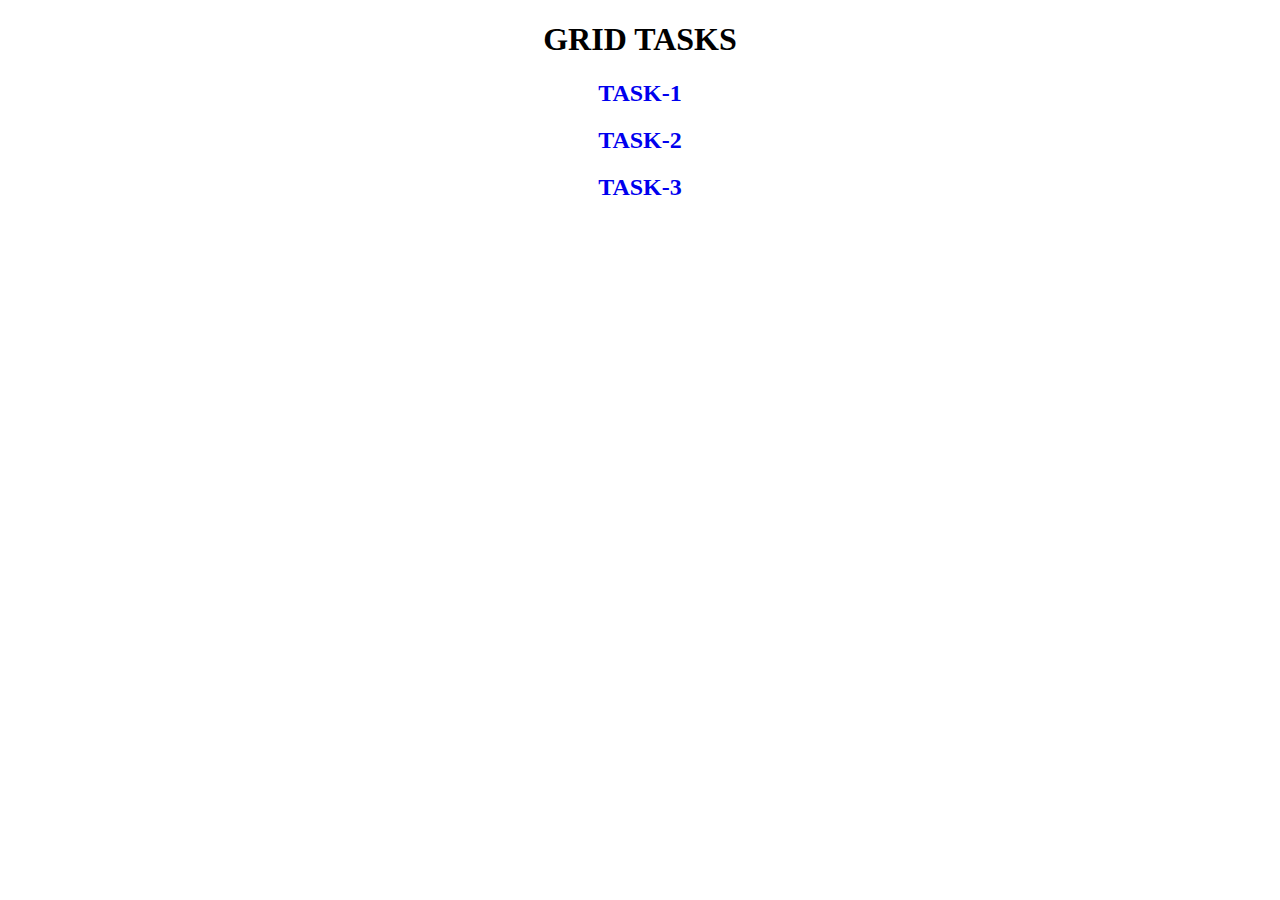
<file: index.html>
<!DOCTYPE html>
<html lang="en">

<head>
    <meta charset="UTF-8">
    <meta name="viewport" content="width=device-width, initial-scale=1.0">
    <title>Document</title>
</head>
<style>
    a {
        text-decoration: none;
    }
</style>

<body>
    <center>
        <h1>GRID TASKS</h1>
        <a href="./task-1.html" target="_blank">
            <h2>TASK-1</h2>
        </a>
        <a href="./task-2.html" target="_blank">
            <h2>TASK-2</h2>
        </a>
        <a href="./task-3.html" target="_blank">
            <h2>TASK-3</h2>
        </a>
    </center>
</body>

</html>
</file>
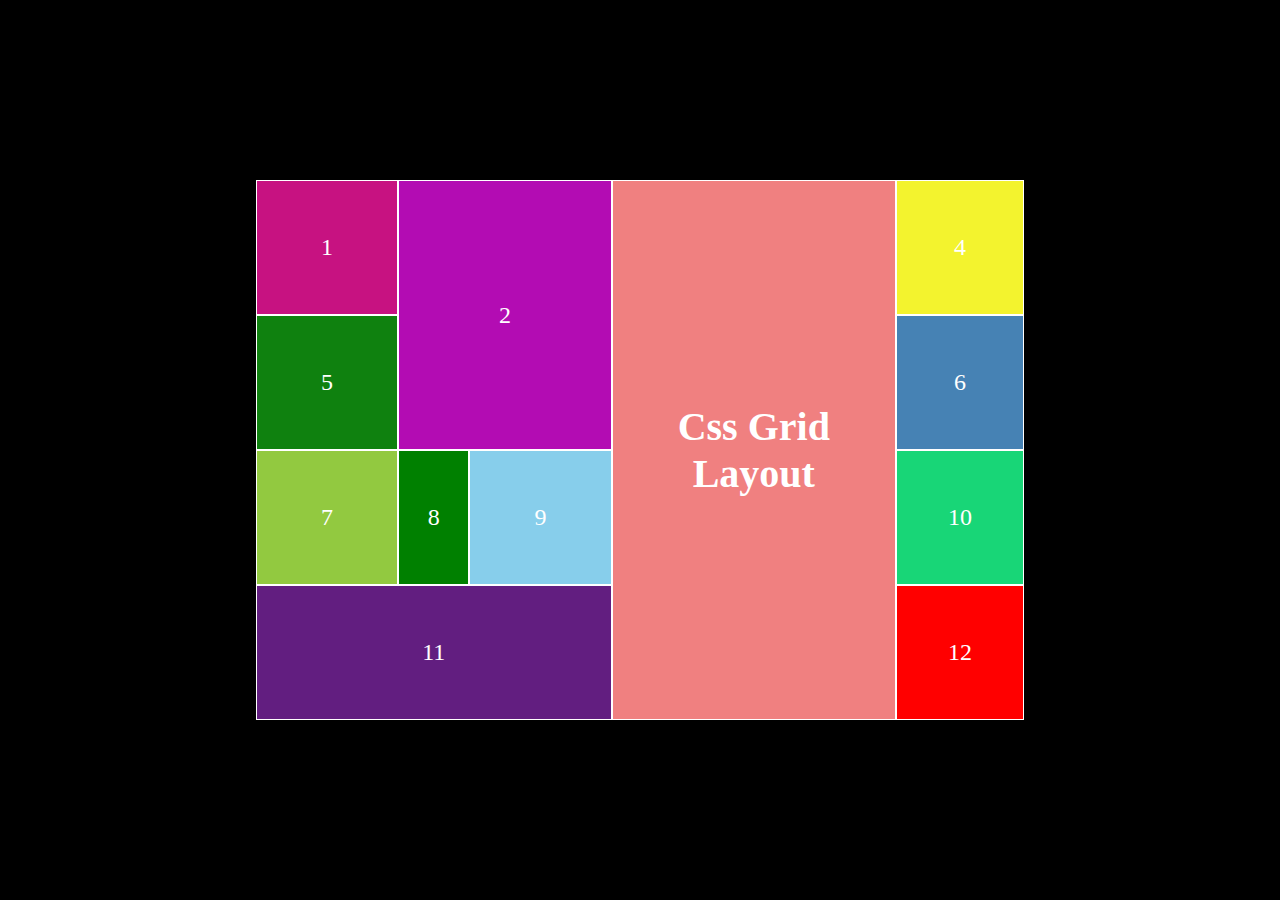
<file: task-1.html>
<!DOCTYPE html>
<html lang="en">

<head>
    <meta charset="UTF-8">
    <meta name="viewport" content="width=device-width, initial-scale=1.0">
    <title>Grid task-1</title>
    <link rel="stylesheet" href="./task-1.css">
</head>

<body>
    <div class="main-container">
        <div class="container-1">1</div>
        <div class="container-2">2</div>
        <div class="container-3">Css Grid Layout</div>
        <div class="container-4">4</div>
        <div class="container-5">5</div>
        <div class="container-6">6</div>
        <div class="container-7">7</div>
        <div class="container-8">8</div>
        <div class="container-9">9</div>
        <div class="container-10">10</div>
        <div class="container-11">11</div>
        <div class="container-12">12</div>
    </div>

</body>

</html>
</file>
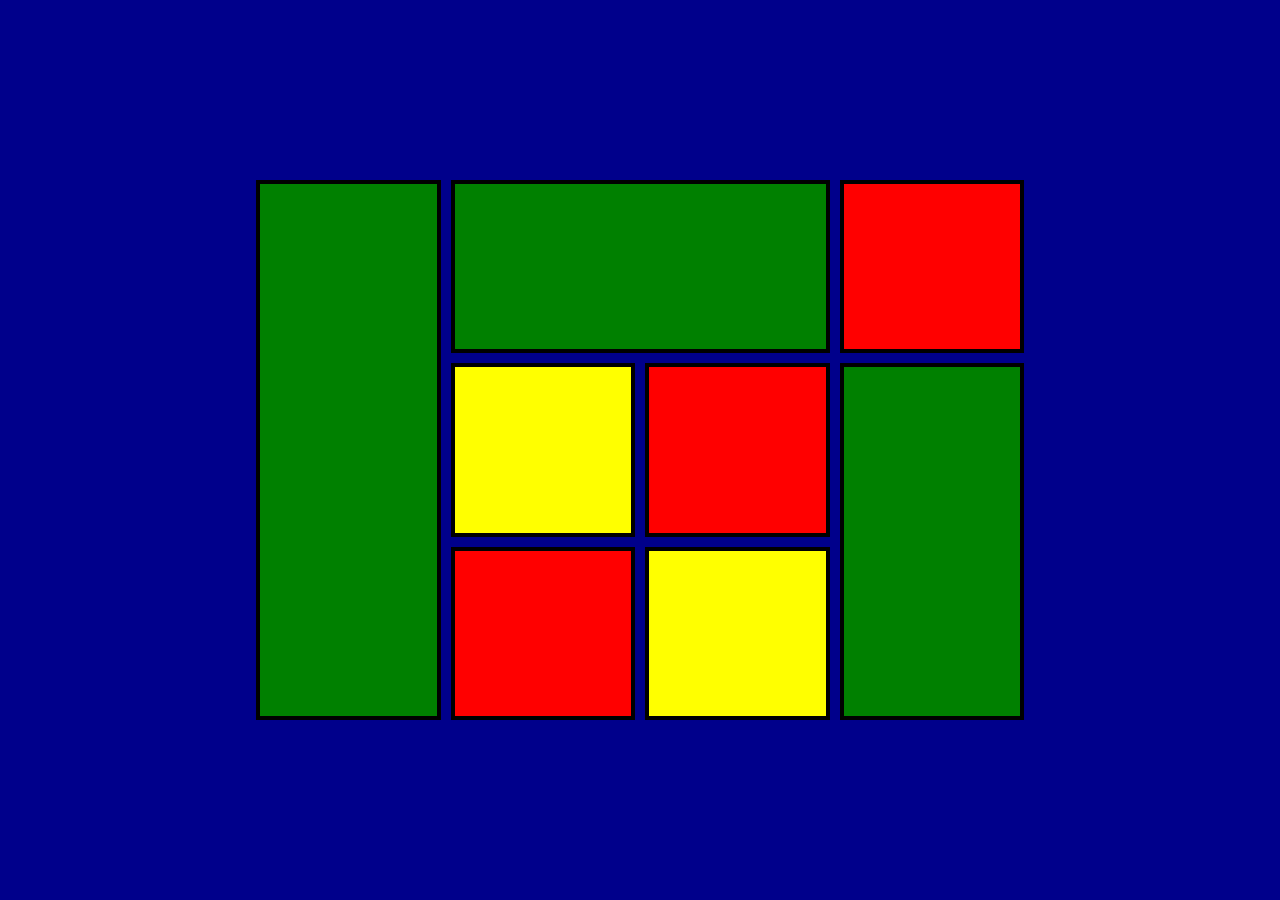
<file: task-2.html>
<!DOCTYPE html>
<html lang="en">

<head>
    <meta charset="UTF-8">
    <meta name="viewport" content="width=device-width, initial-scale=1.0">
    <title>Grid task-2</title>
    <link rel="stylesheet" href="./task-2.css">
</head>

<body>
    <div class="main-container-1">
        <div class="container-1"></div>
        <div class="container-2"></div>
        <div class="container-3"></div>
        <div class="container-4"></div>
        <div class="container-5"></div>
        <div class="container-6"></div>
        <div class="container-7"></div>
        <div class="container-8"></div>
    </div>

</body>

</html>
</file>
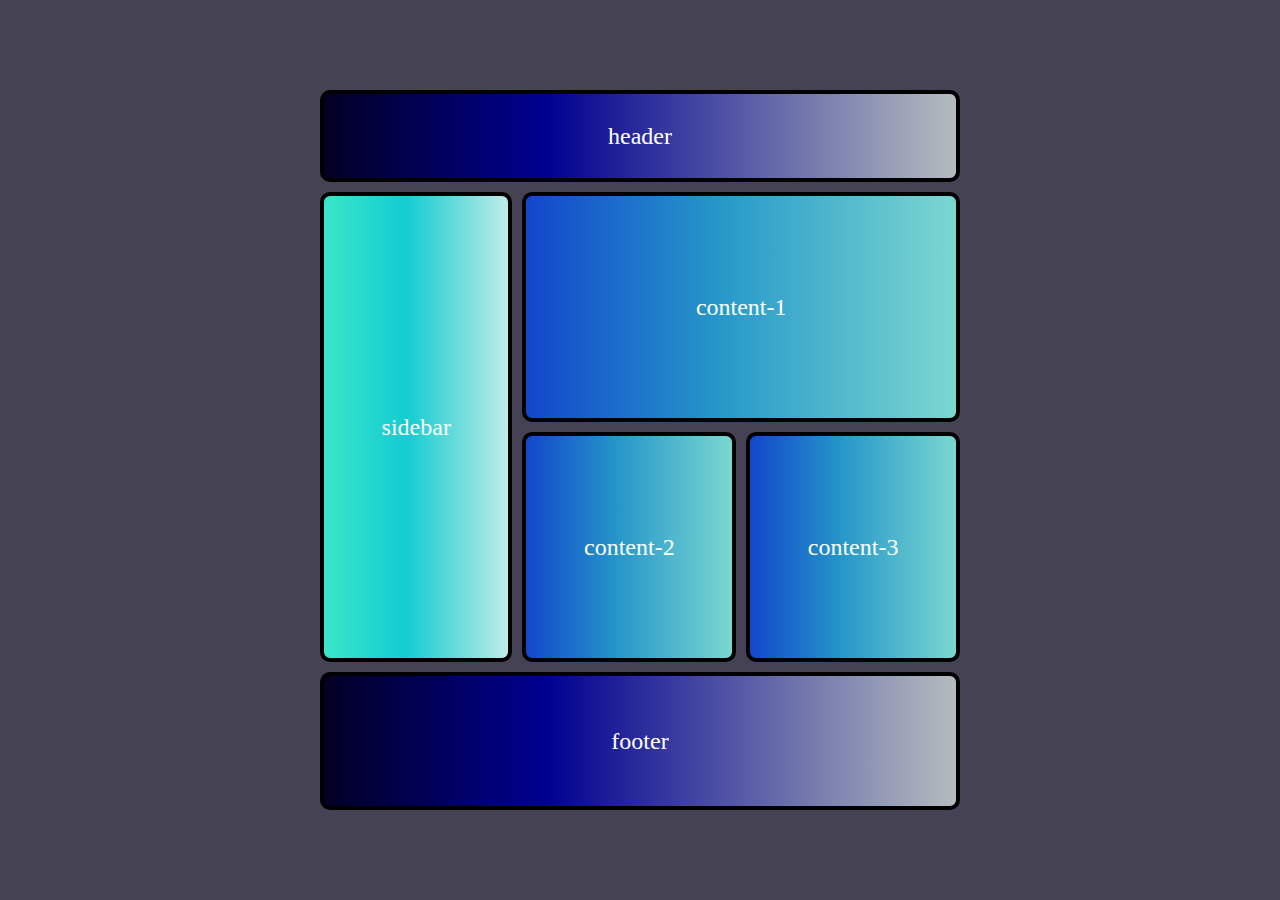
<file: task-3.html>
<!DOCTYPE html>
<html lang="en">

<head>
    <meta charset="UTF-8">
    <meta name="viewport" content="width=device-width, initial-scale=1.0">
    <title>Grid task-3</title>
    <link rel="stylesheet" href="./task-3.css">
</head>

<body>
    <div class="main-container">
        <div class="header">header</div>
        <div class="sidebar">sidebar</div>
        <div class="content-1">content-1</div>
        <div class="content-2">content-2</div>
        <div class="content-3">content-3</div>
        <div class="footer">footer</div>
    </div>

</body>

</html>
</file>
<file: task-1.css>
* {
    margin: 0;
    padding: 0;
    box-sizing: border-box;
}

body {
    background-color: black;
}

.main-container>* {
    /* background-color: #203040; */
    color: #fff;
    display: flex;
    justify-content: center;
    align-items: center;
    border: 1px solid white;
}

.main-container {
    position: absolute;
    top: 50%;
    left: 50%;
    transform: translate(-50%, -50%);
    height: 60vh;
    width: 60vw;
    /* border: 4px solid white; */
    display: grid;
    font-size: 1.5rem;
    text-align: center;
    /* gap: 4px; */
    grid-template-columns: 2fr 1fr 2fr 4fr 1.8fr;
    grid-template-rows: repeat(4, 1fr);
}

.container-1 {
    background-color: rgb(199, 18, 129);
    grid-column: 1/2;
}

.container-2 {
    background-color: rgb(179, 12, 179);
    grid-column: 2/4;
    grid-row: 1/3;
}

.container-3 {
    background-color: lightcoral;
    grid-column: 4/5;
    grid-row: 1/5;
    font-weight: bold;
    font-size: 2.5rem;
}

.container-4 {
    background-color: rgba(247, 247, 47, 0.986);
    grid-column: 5/6;
}

.container-5 {
    background-color: rgb(15, 129, 15);
    grid-column: 1/2;
}

.container-6 {
    background-color: steelblue;
    grid-column: 5/6;
}

.container-7 {
    background-color: rgb(146, 201, 64);
    grid-column: 1/2;
}

.container-8 {
    background-color: green;
    grid-column: 2/3;
}

.container-9 {
    background-color: skyblue;
    grid-column: 3/4;
}

.container-10 {
    background-color: rgb(24, 214, 119);
    grid-column: 5/6;

}

.container-11 {
    background-color: rgb(98, 30, 128);
    grid-column: 1/4;
}

.container-12 {
    background-color: red;
    grid-column: 5/6;
}
</file>
<file: task-2.css>
* {
    margin: 0px;
    padding: 0px;
    box-sizing: border-box;
}

body {
    background-color: darkblue;
}

.main-container-1>div{
    border: 4px solid black;

}

.main-container-1 {
    position: absolute;
    top: 50%;
    left: 50%;
    transform: translate(-50%, -50%);
    height: 60vh;
    width: 60vw;
    gap: 10px;
    /* border: 2px solid black; */
    display: grid;
    grid-template-columns: repeat(4, 4fr);
    grid-template-rows: repeat(3, 4fr);
}

.container-1 {
    background-color: green;
    grid-column: 1/2;
    grid-row: 1/4;
}

.container-2 {
    background-color: green;
    grid-column: 2/4;
}

.container-3 {
    background-color: red;
    grid-column: 4/5;
}

.container-4 {
    background-color: yellow;
    grid-column: 2/3;
}

.container-5 {
    background-color: red;
    grid-column: 3/4;
}

.container-6 {
    background-color: green;
    grid-column: 4/5;
    grid-row: 2/4;
}

.container-7 {
    background-color: red;
    grid-column: 2/3;
}

.container-8 {
    background-color: yellow;
    grid-column: 3/4;
}
</file>
<file: task-3.css>
* {
    margin: 0px;
    padding: 0px;
    box-sizing: border-box;
}

body {
    background-color: rgb(68, 66, 83);
}

.main-container>* {
    border: 4px solid black;
    display: flex;
    align-items: center;
    justify-content: center;
    color: #fff;
    border-radius: 10px;
}

.main-container {
    position: absolute;
    top: 50%;
    left: 50%;
    transform: translate(-50%, -50%);
    width: 50vw;
    height: 80vh;
    display: grid;
    font-size: 1.5rem;
    gap: 10px;
    grid-template-columns: repeat(3) 4fr 4fr 5fr;
    grid-template-rows: 2fr 5fr 5fr 3fr;
}

.header {
    background: rgb(2, 0, 36);
    background: linear-gradient(90deg, rgba(2, 0, 36, 1) 0%, rgba(0, 0, 145, 1) 35%, rgba(181, 188, 190, 1) 100%);
    grid-column: 1/4;
}

.sidebar {
    background: rgb(57, 230, 201);
    background: linear-gradient(90deg, rgba(57, 230, 201, 1) 0%, rgba(19, 204, 210, 1) 45%, rgba(192, 235, 231, 1) 100%);
    grid-row: 2/4;
}

.content-1 {
    background: rgb(19, 70, 204);
    background: linear-gradient(90deg, rgba(19, 70, 204, 1) 0%, rgba(38, 152, 201, 1) 45%, rgba(123, 215, 208, 1) 100%);
    grid-column: 2/4;
}

.content-2 {
    background: rgb(19, 70, 204);
    background: linear-gradient(90deg, rgba(19, 70, 204, 1) 0%, rgba(38, 152, 201, 1) 45%, rgba(123, 215, 208, 1) 100%);
    grid-column: 2/3;
}

.content-3 {
    background: rgb(19, 70, 204);
    background: linear-gradient(90deg, rgba(19, 70, 204, 1) 0%, rgba(38, 152, 201, 1) 45%, rgba(123, 215, 208, 1) 100%);
    grid-column: 3/4;
}

.footer {
    background: rgb(2, 0, 36);
    background: linear-gradient(90deg, rgba(2, 0, 36, 1) 0%, rgba(0, 0, 145, 1) 35%, rgba(181, 188, 190, 1) 100%);
    grid-column: 1/4;
}
</file>
